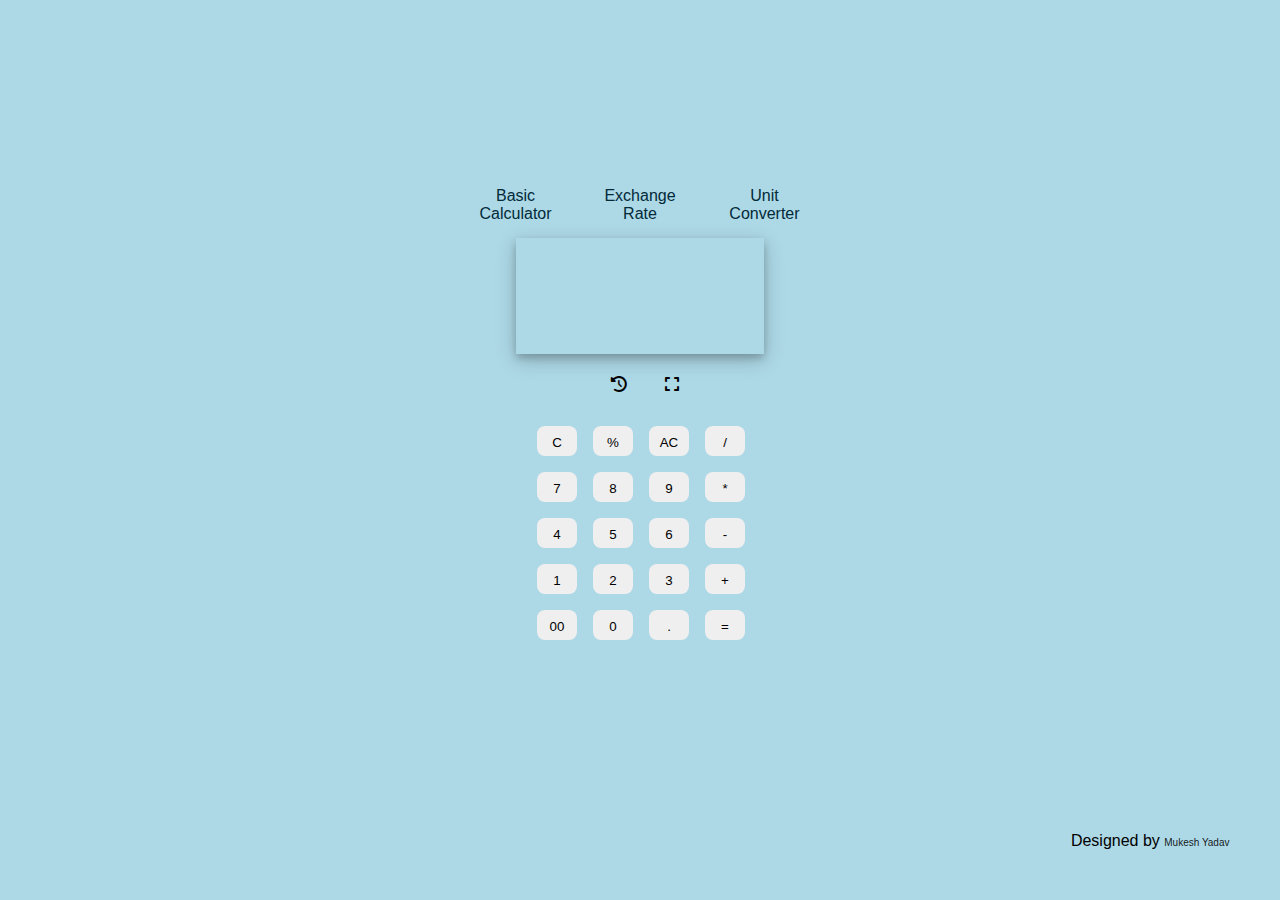
<file: index.html>
<!DOCTYPE html>
<html lang="en">
  <head>
    <meta charset="UTF-8" />
    <meta name="viewport" content="width=device-width, initial-scale=1.0" />
    <link rel="stylesheet" href="./style.css" />
    <link
      rel="stylesheet"
      href="https://cdnjs.cloudflare.com/ajax/libs/font-awesome/6.4.2/css/all.min.css"
    />
    <title>Calculator</title>
    <link rel="icon" href="calculator.png" type="image/x-icon" />
  </head>
  <body>
    <div class="nav-bar">
      <ul>
        <li><a href="index3.html"> Basic Calculator</a></li>
        <li><a href="index3.html">Exchange Rate</a></li>
        <li><a href="index2.html">Unit Converter</a></li>
      </ul>
    </div>

    <div class="screen"></div>

    <div class="icons">
      <!-- <button class="history-icon">clock</button> -->
      <i class="fa fa-history" aria-hidden="true"></i>
      <!-- <button class="size-reducer-icon">size</button> -->
      <i class="fa-solid fa-expand"></i>
    </div>

    <div class="tools"></div>

    <div class="buttons">
      <button  data-all-clear class="clear">C</button>
      <button class="percentage">%</button>
      <button data-delete class="delete">AC</button>
      <!-- <input type="button"  value = "del" onclick="screen.value = screen.value.toString().slice(0,-1)"/> -->
      <button data-operation class="div">/</button>

      <button data-number class="clear">7</button>
      <button data-number class="percentage">8</button>
      <button data-number class="backspace">9</button>
      <button data-operation class="multi">*</button>

      <button data-number class="clear">4</button>
      <button data-number class="percentage">5</button>
      <button data-number class="backspace">6</button>
      <button data-operation class="sub">-</button>

      <button data-number class="clear">1</button>
      <button data-number class="percentage">2</button>
      <button data-number class="backspace">3</i></button>
      <button data-operation class="add">+</button>

      <button data-number class="clear">00</button>
      <button data-number class="percentage">0</button>
      <button class="backspace">.</button>
      <button data-equals class="equal">=</button>
    </div>
    <footer>
      Designed by
      <a href="https://www.linkedin.com/in/mukesh-yadav12/" target="_blank"
        >Mukesh Yadav</a
      >
    </footer>
    <script src="./app.js"></script>
  </body>
</html>
</file>
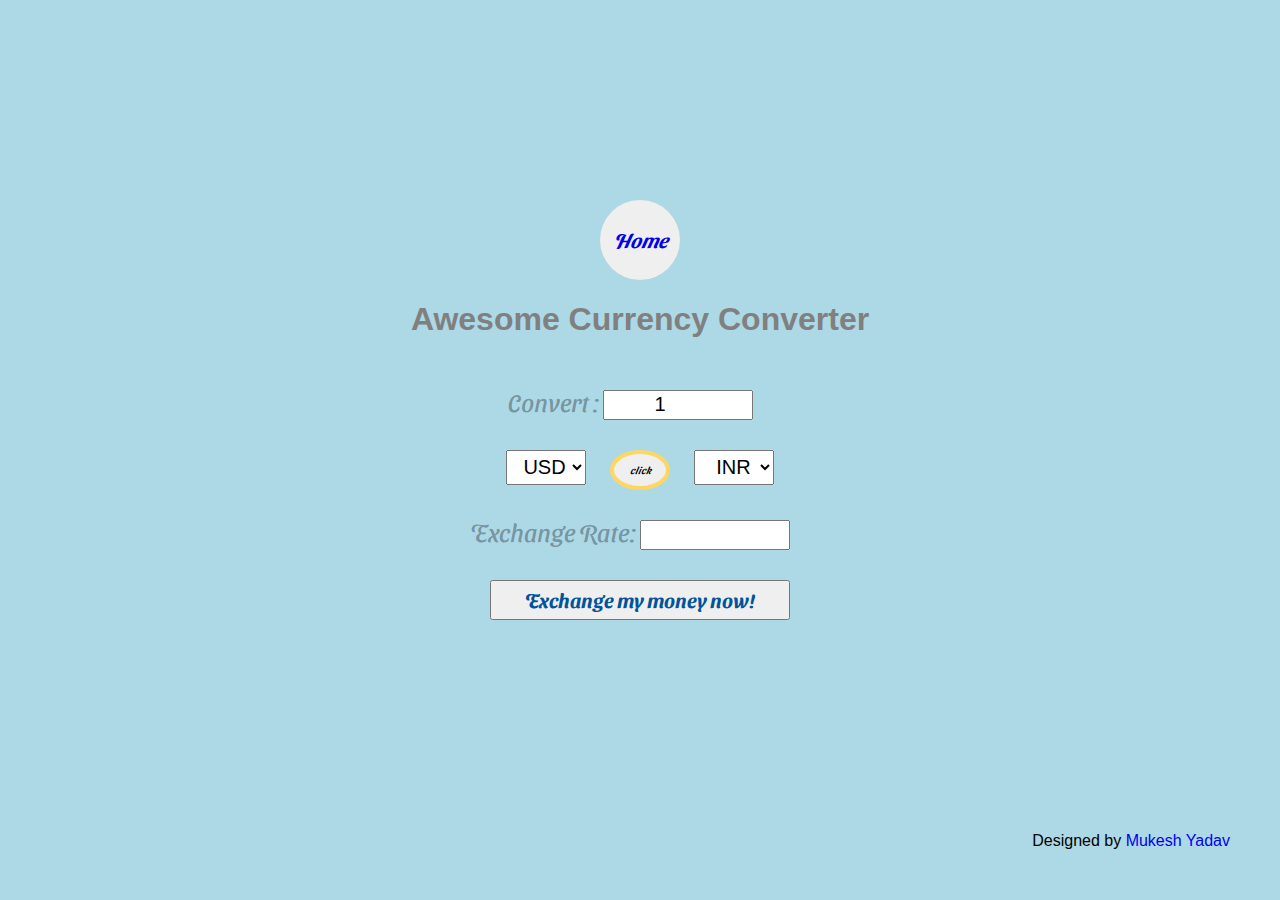
<file: index3.html>
<html lang="en">

<head>
    <meta charset="UTF-8" />
    <meta http-equiv="X-UA-Compatible" content="IE=edge" />
    <meta name="viewport" content="width=device-width, initial-scale=1.0" />
    <title>currency-convertor</title>
    <link
      rel="icon"
      href="calculator.png"
      type="image/x-icon"
    />
    <link rel="stylesheet" href="https://cdnjs.cloudflare.com/ajax/libs/font-awesome/5.15.3/css/all.min.css"
        integrity="sha512-iBBXm8fW90+nuLcSKlbmrPcLa0OT92xO1BIsZ+ywDWZCvqsWgccV3gFoRBv0z+8dLJgyAHIhR35VZc2oM/gI1w=="
        crossorigin="anonymous" referrerpolicy="no-referrer" />
    <link rel="stylesheet" href="style3.css" />
</head>

<body>
    <button id="home"> 
        <i class="fa-regular fa-house"><a href="index.html">Home</a></i>
    </button>
    <h1>Awesome Currency Converter</h1>
    <p class="convert">
        Convert :
        <input type="number" id="original-currency-amount" placeholder="0" value="1"> </input>
    </p>
    <div>
        <select id="from_currency">
            <option value="AED">AED</option>
            <option value="ARS">ARS</option>
            <option value="AUD">AUD</option>
            <option value="BGN">BGN</option>
            <option value="BRL">BRL</option>
            <option value="BSD">BSD</option>
            <option value="CAD">CAD</option>
            <option value="CHF">CHF</option>
            <option value="CLP">CLP</option>
            <option value="CNY">CNY</option>
            <option value="COP">COP</option>
            <option value="CZK">CZK</option>
            <option value="DKK">DKK</option>
            <option value="DOP">DOP</option>
            <option value="EGP">EGP</option>
            <option value="EUR">EUR</option>
            <option value="FJD">FJD</option>
            <option value="GBP">GBP</option>
            <option value="GTQ">GTQ</option>
            <option value="HKD">HKD</option>
            <option value="HRK">HRK</option>
            <option value="HUF">HUF</option>
            <option value="IDR">IDR</option>
            <option value="ILS">ILS</option>
            <option value="INR">INR</option>
            <option value="ISK">ISK</option>
            <option value="JPY">JPY</option>
            <option value="KRW">KRW</option>
            <option value="KZT">KZT</option>
            <option value="MXN">MXN</option>
            <option value="MYR">MYR</option>
            <option value="NOK">NOK</option>
            <option value="NZD">NZD</option>
            <option value="PAB">PAB</option>
            <option value="PEN">PEN</option>
            <option value="PHP">PHP</option>
            <option value="PKR">PKR</option>
            <option value="PLN">PLN</option>
            <option value="PYG">PYG</option>
            <option value="RON">RON</option>
            <option value="RUB">RUB</option>
            <option value="SAR">SAR</option>
            <option value="SEK">SEK</option>
            <option value="SGD">SGD</option>
            <option value="THB">THB</option>
            <option value="TRY">TRY</option>
            <option value="TWD">TWD</option>
            <option value="UAH">UAH</option>
            <option value="USD" selected>USD</option>
            <option value="UYU">UYU</option>
            <option value="VND">VND</option>
            <option value="ZAR">ZAR</option>
        </select>
        
          <button id="exchange">
            <i class="fas fa-exchange-alt" style="display: block;"><h6 style="margin: 0;">click</h6></i>
            <!-- <h6>Click to Convert</h6> -->
        </button>
        
        <select id="to_currency">
            <option value="AED">AED</option>
            <option value="ARS">ARS</option>
            <option value="AUD">AUD</option>
            <option value="BGN">BGN</option>
            <option value="BRL">BRL</option>
            <option value="BSD">BSD</option>
            <option value="CAD">CAD</option>
            <option value="CHF">CHF</option>
            <option value="CLP">CLP</option>
            <option value="CNY">CNY</option>
            <option value="COP">COP</option>
            <option value="CZK">CZK</option>
            <option value="DKK">DKK</option>
            <option value="DOP">DOP</option>
            <option value="EGP">EGP</option>
            <option value="EUR">EUR</option>
            <option value="FJD">FJD</option>
            <option value="GBP">GBP</option>
            <option value="GTQ">GTQ</option>
            <option value="HKD">HKD</option>
            <option value="HRK">HRK</option>
            <option value="HUF">HUF</option>
            <option value="IDR">IDR</option>
            <option value="ILS">ILS</option>
            <option value="INR" selected>INR</option>
            <option value="ISK">ISK</option>
            <option value="JPY">JPY</option>
            <option value="KRW">KRW</option>
            <option value="KZT">KZT</option>
            <option value="MXN">MXN</option>
            <option value="MYR">MYR</option>
            <option value="NOK">NOK</option>
            <option value="NZD">NZD</option>
            <option value="PAB">PAB</option>
            <option value="PEN">PEN</option>
            <option value="PHP">PHP</option>
            <option value="PKR">PKR</option>
            <option value="PLN">PLN</option>
            <option value="PYG">PYG</option>
            <option value="RON">RON</option>
            <option value="RUB">RUB</option>
            <option value="SAR">SAR</option>
            <option value="SEK">SEK</option>
            <option value="SGD">SGD</option>
            <option value="THB">THB</option>
            <option value="TRY">TRY</option>
            <option value="TWD">TWD</option>
            <option value="UAH">UAH</option>
            <option value="USD">USD</option>
            <option value="UYU">UYU</option>
            <option value="VND">VND</option>
            <option value="ZAR">ZAR</option>
        </select>
    </div>
    <p class="exchange">
        Exchange Rate:

        <input type="text" id="exchange-rate"></input>
    </p>
    <button id="exchange_button">Exchange my money now!</button>
    <p id="output-text">
        <span id="from"></span> converted to <span id="to"></span>
    </p>

    <footer class="text-center mt-5" id="checkAuthor">
      Designed by <a href="https://www.linkedin.com/in/mukesh-yadav12/" target="_blank">Mukesh Yadav</a>
<script>
var input_amount = document.getElementById("original-currency-amount");
var from_currency = document.getElementById("from_currency");
var to_currency = document.getElementById("to_currency");
var exchange_rate = document.getElementById("exchange-rate");
var exchange = document.getElementById("exchange");
var output_amount = document.getElementById("output-text");
var output_from = document.getElementById("from");
var output_to = document.getElementById("to");

exchange.addEventListener("click", () => {
  [from_currency.value, to_currency.value] = [
    to_currency.value,
    from_currency.value,
  ];
  calculate();
});

var to_amount = 0;
function calculate() {
  const from_currency_value = from_currency.value;
  const to_currency_value = to_currency.value;

  fetch(`https://api.exchangerate-api.com/v4/latest/${from_currency_value}`)
    .then((res) => res.json())
    .then((res) => {
      const rate = res.rates[to_currency_value];
      exchange_rate.value = `${rate}`;
      to_amount = (input_amount.value * rate).toFixed(3);
      output_from.innerText = `${input_amount.value} ${from_currency_value}`;
      output_to.innerText = `${to_amount} ${to_currency_value}`;
      output_amount.style.display = "block";
    });
}

document.getElementById("exchange_button").addEventListener("click", () => {
  calculate();
});
    </script>
</body>

</html>
</file>
<file: style.css>
* {
    margin: 0;
    padding: 0;
    
}

body {
    text-align: center;
    font-family: sans-serif;
    background-color: lightblue;
    display: flex;
    height: 80vh;
    align-items: center;
    justify-content: center;
    flex-direction: column;
    padding-top: 50px;
}


.nav-bar {
    /* height: 50px;
    width: 100%; */
    background-color: rgb(196, 232, 244);
    
}

.nav-bar ul {
    list-style: none;
    padding: 0;
    margin: 0;
    background-color: lightblue;
    
}
.nav-bar ul li {
    display: inline-block;
}

.nav-bar ul li a {
    text-decoration: none;
    color: #022a39;
    width: 100px;
    display: block;
    padding: 15px 10px;
    text-align: center;
    box-shadow: inset 0 0 0 0 #54b3d6;
    transition: color .3s ease-in-out, box-shadow .3s ease-in-out;
}

.nav-bar ul li a:hover {
    box-shadow: inset 100px 0 0 0 #54b3d6;
    color: white;
}

/* .nav-bar ul li a {
    box-shadow: inset 0 0 0 0 #54b3d6;
    color: #54b3d6;
    margin: 0 -.25rem;
    padding: 0 .25rem;
    transition: color .3s ease-in-out, box-shadow .3s ease-in-out;
  }
  .nav-bar ul li a:hover {
    box-shadow: inset 100px 0 0 0 #54b3d6;
    color: white;
  } */

.screen {
    /* background-color: lightgrey; */
    width: 232px;
    height: 100px;
    display: flex;
    align-items: center;
    text-align: end;
    font-size: 30px;
    padding: 8px;
    margin-bottom: 10px;
    box-shadow: 0 4px 8px 0 rgba(0, 0, 0, 0.2), 0 6px 20px 0 rgba(0, 0, 0, 0.19);
  
}

.icons {
    width: 232px;
    height: 30px;
    margin: 0 0 0 10px;
    padding: 12px 12px;
}

.icons i {
    
    padding: 0 17px; 
    
}


.view-buttons {
    margin-top: 10px;
    background-color: rgb(198, 214, 221);
    padding: 12px 12px;
}


.buttons {
    width: 232px;
    display: flex;
    flex-wrap: wrap;
    margin-left: 10px;
}
.buttons button {
    width:40px;  
    height:30px;  
    border:none;  
    border-radius:8px;  
    margin:8px 8px;  
    cursor:pointer;  
    border-top:2px solid transparent;
}

footer {
    position: absolute;
    right: 50px;
    bottom: 50px;
    
  }
  footer a {
    color: rgba(0, 0, 0, 0.903);
    bottom: 0;
    font-family: 'Lucida Sans', 'Lucida Sans Regular', 'Lucida Grande', 'Lucida Sans Unicode', Geneva, Verdana, sans-serif;
    align-content: center;
    font-size: 10px;
    padding-right: 0.5px;
    text-decoration: none;
  }
</file>
<file: style3.css>
@import url("https://fonts.googleapis.com/css2?family=Sansita+Swashed&display=swap");

html,
body {
  margin: 0;
  padding: 0;
}

body {
  text-align: center;
  font-family: sans-serif;
  background-color: lightblue;
  display: flex;
  height: 80vh;
  align-items: center;
  justify-content: center;
  flex-direction: column;
  padding-top: 50px;
}

h1 {
  color: rgb(128, 128, 128);
  font-size: 2rem;
  font: bold;
}
h6 {
  color: black;
   font-size: 10px;
   margin-bottom: 20px;
   font-weight: 500;
   margin: 0;
   
}

.convert,
.exchange {
  font-family: "Sansita Swashed", cursive;
  font-size: 25px;
  color: #01040d52;
  padding-right: 20px;
}

input {
  width: 150px;
  height: 30px;
  font-size: 20px;
  margin: 5px auto;
  outline: 0;
}

#original-currency-amount {
  padding-left: 50px;
}

button {
  width: 300px;
  height: 40px;
  font-size: 20px;
  font-weight: 600;
  color: #00539cff;
  font-family: "Sansita Swashed", cursive;
  
}

select {
  width: 80px;
  height: 35px;
  font-size: 20px;
  text-align: center;
  padding-left: 10px;
  outline: 0;
}

#exchange {
  width: 60px;
  height: 40px;
  border-radius: 50%;
  align-items: center;
  margin: 0 20px;
  outline: 0;
  color: #00539cff;
  border: 4px solid #ffd662ff;
}

#home {
  width: 80px;
  height: 80px;
  border: none;
  border-radius: 50%;
  font-size: 20px;
  font-weight: 600;
  color: #00539cff;
  font-family: "Sansita Swashed", cursive;
}

a {
  outline: none;
  text-decoration: none;
  
}


#exchange:active,
button:active {
  transform: scale(0.9);
}

#output-text {
  display: none;
  padding: 20px;
  font-size: 30px;
  color: #01040d52;
}

span {
  color: rgba(0, 0, 0, 0.836);
  font-size: 35px;
}

#exchange-rate {
  cursor: default;
}

footer {
  position: absolute;
  right: 50px;
  bottom: 50px;
  text-decoration: none;
}

/* a {
  color: rgba(0, 0, 0, 0.903);
  bottom: 0;
  font-family: 'Lucida Sans', 'Lucida Sans Regular', 'Lucida Grande', 'Lucida Sans Unicode', Geneva, Verdana, sans-serif;
  font-size: 14px;
  padding-right: 0.5px;
  text-decoration: none;
} */
</file>
